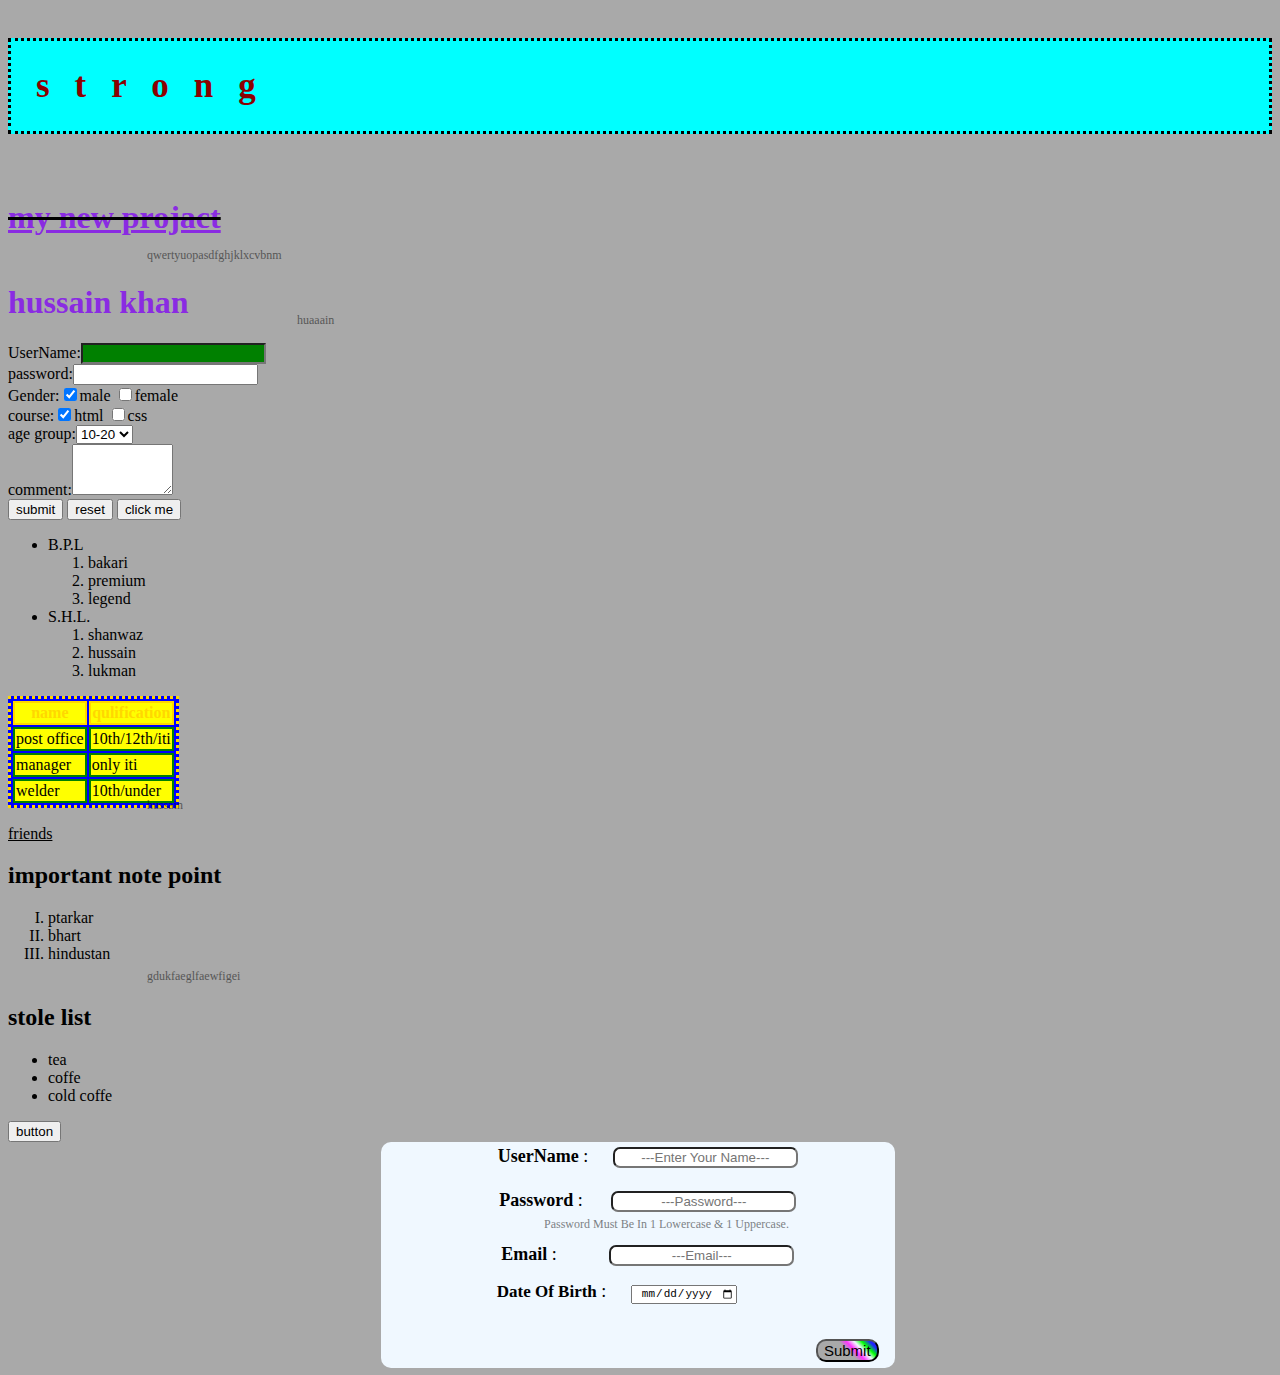
<file: index.html>
<!doctype html>
<html>
<head>
    <style type="text/css">
        h1{
          color: blueviolet;
        }
        h5{
           border-style: dotted;
            padding-top: 25px;
            padding-left: 25px;
            padding-bottom: 25px;
            color: black;
            background-color: aqua;
            letter-spacing: 25px;
            word-spacing: 25px;
            font-size: 23px;
        }
            h4{
                color: #008800;
                text-align:center;
                letter-spacing: 15px;
                line-height: 0.3;
                text-align: justify;
            }
            
            body{
                background-color: darkgreen;
            }
            h3{
                    color: #008800;
                    text-align: right;
                border-style: dotted;
                border-width: 0.3px;
                border-color: yellow;
                border-left: #008800;
                border-bottom: orangered;
                border-right: gold;
                padding:80px; 

            }
            p{
                text-align: justify;
            }
            a:link{
                color: black;
            }
            a:hover{
                color: #008800;
            }

            a:active{
                color: aquamarine;
            }

            a:visited{
                color: brown;
            }
            tr{
                background-color: yellow;

            }
            th{
                color:gold;
                border: 2px solid;
            }
            td{
                border: 2px solid green;
            }
            table{
                border: #000 solid;
            }
            span{
                font-size: 35px;
                color: darkred;
            }
            .relpos{
                position: relative;
                top: 150px;
                left: 150px;
                bottom: 150px;
                right: 150px;
            }

       #zunu1{
        background-color: green;
       }

    </style>
    <link rel= "stylesheet" href="./css/style.css">
</head>
<body>
    <h5><span>strong</span></h5>
    <p class="relpos">huaaain</p>
 <del><h1><u>my new projact</u></h1></del>
<p>qwertyuopasdfghjklxcvbnm</p>
<h1><a herf="file:///home/pc/Desktop/frontend/W3School/index.html">hussain khan</a></h1>
<form action="./index.html">
    UserName:<input type="text"  name="uname" maxlength="6" id="zunu1"> <br/>
    password:<input type="password" name="upass" maxlength="8"/> <br/>
    Gender:<input type="checkbox" name="Gender" value="male" checked/>male
            <input type="checkbox" name="Gender" value="female"/>female<br/>
    course:<input type="checkbox" name="course" value="html" checked/>html
            <input type="checkbox" name="course" value="css"/>css<br/>
    age group:<select  name="age">
        <option>10-20</option>
        <option>20-30</option>
        <option>30-40</option>
        <option>40-50</option>
        <option>50-60</option>
    </select><br/>
    comment:<textarea name="comment"rows="3" cols="10"></textarea><br>
    <input type="submit" value="submit"/>
    <input type="reset" value="reset">
    <input type="button" value="click me" id="hussain1"/>
</form>
 <ul>
<li>B.P.L</li>
    <ol>
        <li>bakari</li>
        <li>premium</li>
        <li>legend</li>
    </ol>
<li>S.H.L.</li>
    <ol>
        <li>shanwaz</li>
        <li>hussain</li>
        <li>lukman</li>
    </ol>  
 </ul>
<table >
<tr>
    <th>name</th>
    <th>qulification</th>
</tr>
<tr>
    <td>post office</td>
    <td>10th/12th/iti</td>
</tr>
<tr>
    <td>manager</td>
    <td>only iti</td>
 </tr>
<tr>
    <td>welder</td>
    <td>10th/under</td>
</tr>
</table>
<p>hussain</p>
<a href="./css/style.css">friends</a>
<h2><b>important note point</b></h2>
<ol type="I">
<li>ptarkar</li>
<li>bhart</li>
<li>hindustan</li>
</ol>

<p>gdukfaeglfaewfigei</p>

<h2>stole list</h2>
<ul>
    <li>tea</li>
    <li>coffe</li>
    <li>cold coffe  </li>
</ul>

<input type="button" id="button" value="button">
<br>
<div id="form">
<div id="center-element">
<div class="format">
<b>UserName</b> : <input type="text" id="element" name="text" placeholder="---Enter Your Name---" maxlength="20"> <br>
<div id="selector"></div>
<form action="">
<b>Password</b> : <input type="password" id="element2"name="password" placeholder="---Password---" maxlength="15"><br>
<p>Password Must be in 1 lowercase & 1 uppercase.</p>
<b>Email</b> : <input type="email" id="element3"name="email" placeholder="---Email---"><br>
<b class="size">Date Of Birth</b> : <input type="date" name="date" value="Date" id="Date"> 
</div>
<input type="button" value="Submit" id="submit-button">
</form>
</div>
</div>
<script>
  document.querySelector("#element").addEventListener("focus",function () {
   document.querySelector("#element2").addEventListener("focus",function () {
    document.querySelector("#element3").addEventListener("focus",function () {
        this.style.background = "#2f2f"
    })
    this.style.background = "#2f2f"
   })
    this.style.background = "#2f2f"

  })

  document.querySelector("#element").addEventListener("focusout",function () {
    document.querySelector("#element2").addEventListener("focusout",function () {
        document.querySelector("#element3").addEventListener("focusout",function () {
            this.style.background = "none"
        })
        this.style.background = "none"
    })
    this.style.background = "none"
  })

//   document.querySelector("#submit-button").addEventListener("click",function () {
//     alert("You're Application Has Been Submited Succesfully");
    
//   })

  let val = 0;
   const val2 = setInterval(function () {
    val += 10;
    if (val == 40) {
        clearInterval(val2)
    }
    const checkval = document.querySelector("#button");
    checkval.style.marginLeft = val + "px"
  },1000)

</script>

</body>
</html>
</file>
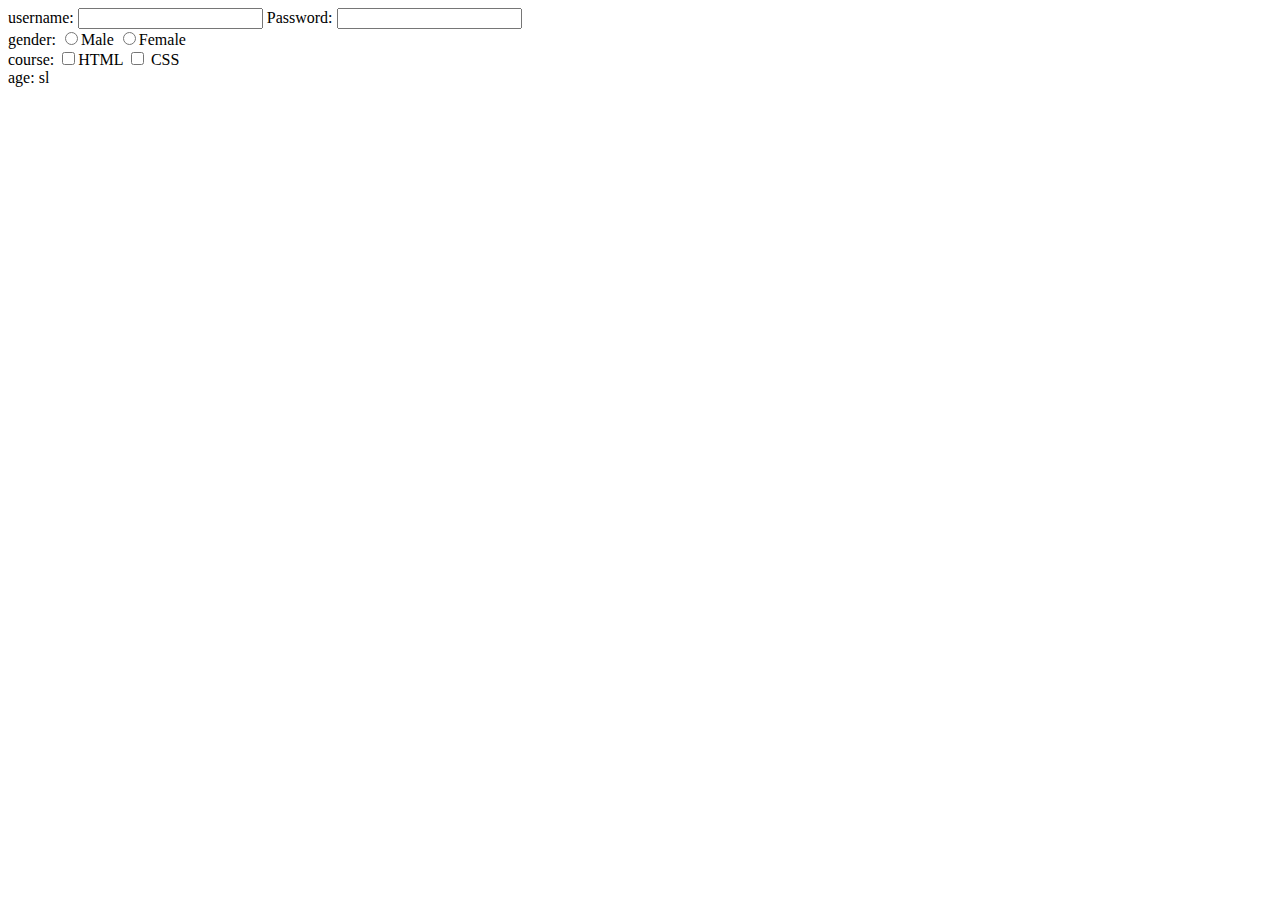
<file: html/form.html>
<!DOCTYPE html>
<html lang="en">
<head>
    <meta charset="UTF-8">
    <meta http-equiv="X-UA-Compatible" content="IE=edge">
    <meta name="viewport" content="width=device-width, initial-scale=1.0">
    <title>Document</title>
</head>
<body>
    <form>
        username: <input type="text" name="uname">
        Password: <input type="password" name="upass"> <br/>
        gender: <input type="radio" name="gender" value="Male">Male
                <input type="radio" name="gender" value="Female">Female <br/>
        course: <input type="checkbox" name="course1" value="HTML">HTML
                  <input type="checkbox" name="course2" value="CSS"> CSS <br/>
        age: sl
    </form>
</body>
</html>
</file>
<file: css/style.css>
/* p{ 
    border: 1px dotted blue;
    background-color: blanchedalmond;
}*/

table{
    border: 3px dotted gold;
    background-color: blue;
}

body{
    background-color: darkgrey;
    justify-content: center;
    align-items: center;
   
}

#form{
    background-color: aliceblue;
    border-radius: 10px;
    width: 40%;
    font-size: 18px;
    padding: 4px;
    margin-left: 373px;
}

#center-element{
    justify-content: center;
    text-align: center;
    justify-content: space-between;
    margin-bottom: 60px;
}

input{
    justify-content: center;
    align-items: center;
    text-align: center;
}

.format,
#element{
    border-radius: 7px;
    justify-content: center;
    align-items: center;
    margin-bottom: 22px;
    margin-left: 20px;
    text-transform: capitalize;
}
    
.format
#element2{
    border-radius: 7px;
    margin-bottom: 15px;
    margin-left: 24px;
    text-transform: capitalize;
}

.format
#element3{
    border-radius: 7px;
    margin-bottom: 15px;
    margin-left: 48px;
    text-transform: capitalize;
}

p{
    font-size: 12px;
    opacity: 0.5;
    margin-top: -10px;
    margin-left: 139px;
}

#submit-button{
  float: right;
    margin-right: 13px;
    margin-top: 12px;
    background: transparent;
    border-radius: 10px;
    background-image: linear-gradient(225deg, #22f 10%, #0f0f 20%, #f0f0 30%, #f3f 40%, darkgrey 50%);
    font-size: 15px;
    transform: translate(1px, 1px);
}

#submit-button:hover{
    transform: translate(-6px, -6px);
}
#Date{
    font-size: 11px;
    margin-left: 20px;
}

.size{
    font-size: 17px;
    margin-left: -62px;
}
</file>
